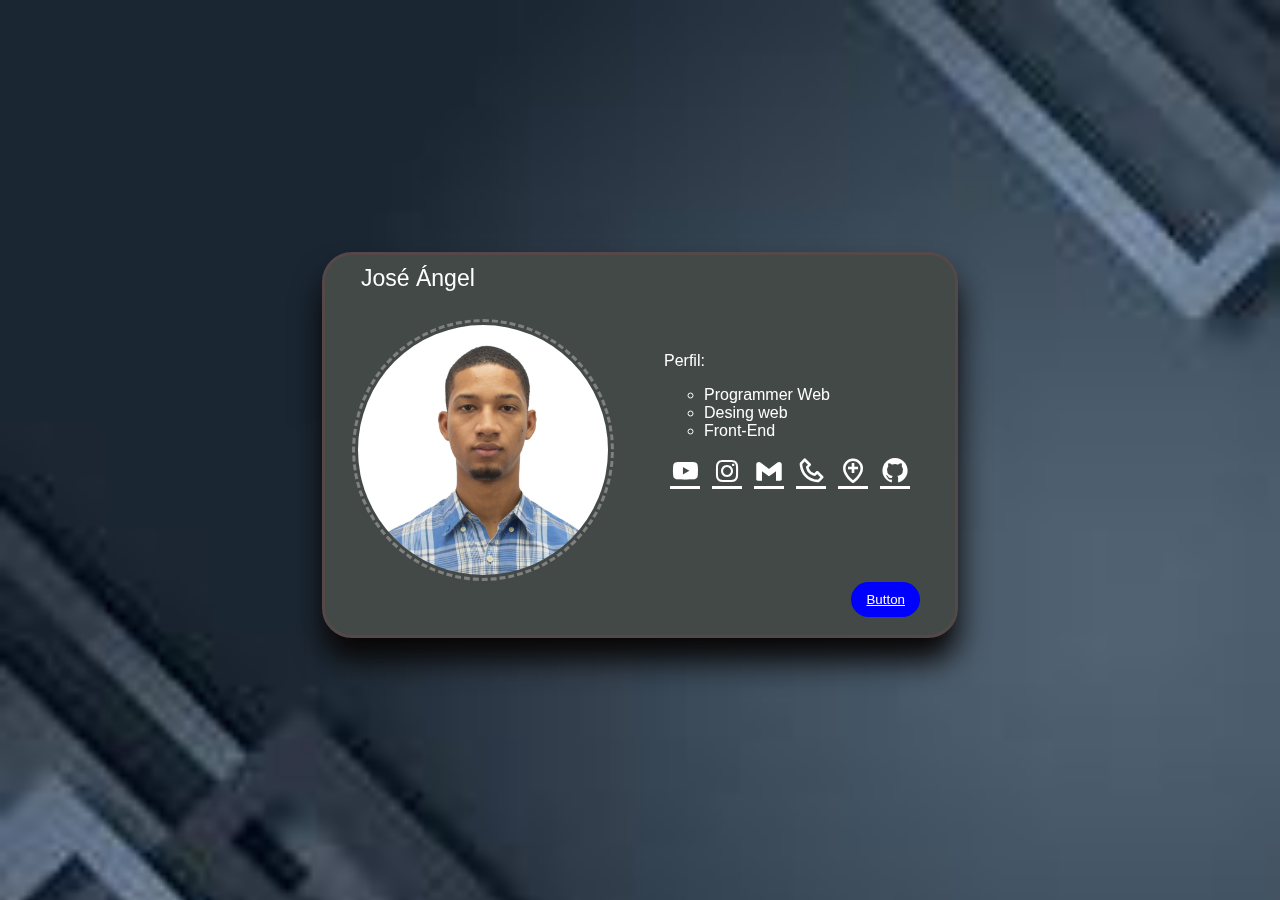
<file: Página WEB Personal/index.html>
<!DOCTYPE html>
<html lang="en">
<head>
    <meta charset="UTF-8">
    <meta name="viewport" content="width=device-width, initial-scale=1.0">
    <title>Perfil Web</title>
    <link rel="stylesheet" href="Style.css">
    <meta name="viewport" content="width=device-width , initial-scale= 1.0">
    <link href='https://unpkg.com/boxicons@2.1.4/css/boxicons.min.css' rel='stylesheet'>

</head>
<body>
    <section>
        <div class="card">
            <div class="top">
                <span>José Ángel</span>
                <i class="bx bx-dots-vertical-rounded"></i>
                <p>Perfil</p>
            </div>
                <div class="middle">
                    <div class="left">
                        <img src="img/Perfil.png"> <!-- Tu foto de Perfil -->
                    </div>
                        <div class="right">
                            <label for="">Perfil:</label>
                                <div>
                                    <ul>
                                        <li>Programmer Web</li>
                                        <li>Desing web</li>
                                        <li>Front-End</li>
                                    </ul>
                                </div>
                                            <div class="social-icon">
                                                <a href="https://www.youtube.com/channel/UCxN_uboP3ZWq6GeASlXwc4A"><span><i class="bx bxl-youtube"></i></span></a>
                                                <a href="https://www.instagram.com/joseangellunacastillo/"><span><i class="bx bxl-instagram"></i></span></a>
                                                <a href="20210012@itla.edu.do"><span><i class="bx bxl-gmail"></i></span></a>
                                                <a href="tel:+809-496-4913"><span><i class="bx bx-phone"></i></span></a>
                                                <a href="https://www.google.com.do/maps/@18.4333376,-69.9669329,15z?hl=es&entry=ttu"><span><i class="bx bx-location-plus"></i></span></a>
                                                <a href="https://github.com/JoseAngel21"><span><i class="bx bxl-github"></i></span></a>
                                            </div>
                        </div>
                </div>                                  
                                                        <a href="Informacion.html">
                                                            <div class="button">
                                                                <input type="submit" value="Button" class="btn">
                                                            </div>
                                                        </a>
        </div>                                                  
    </section>
</body>
</html>
</file>
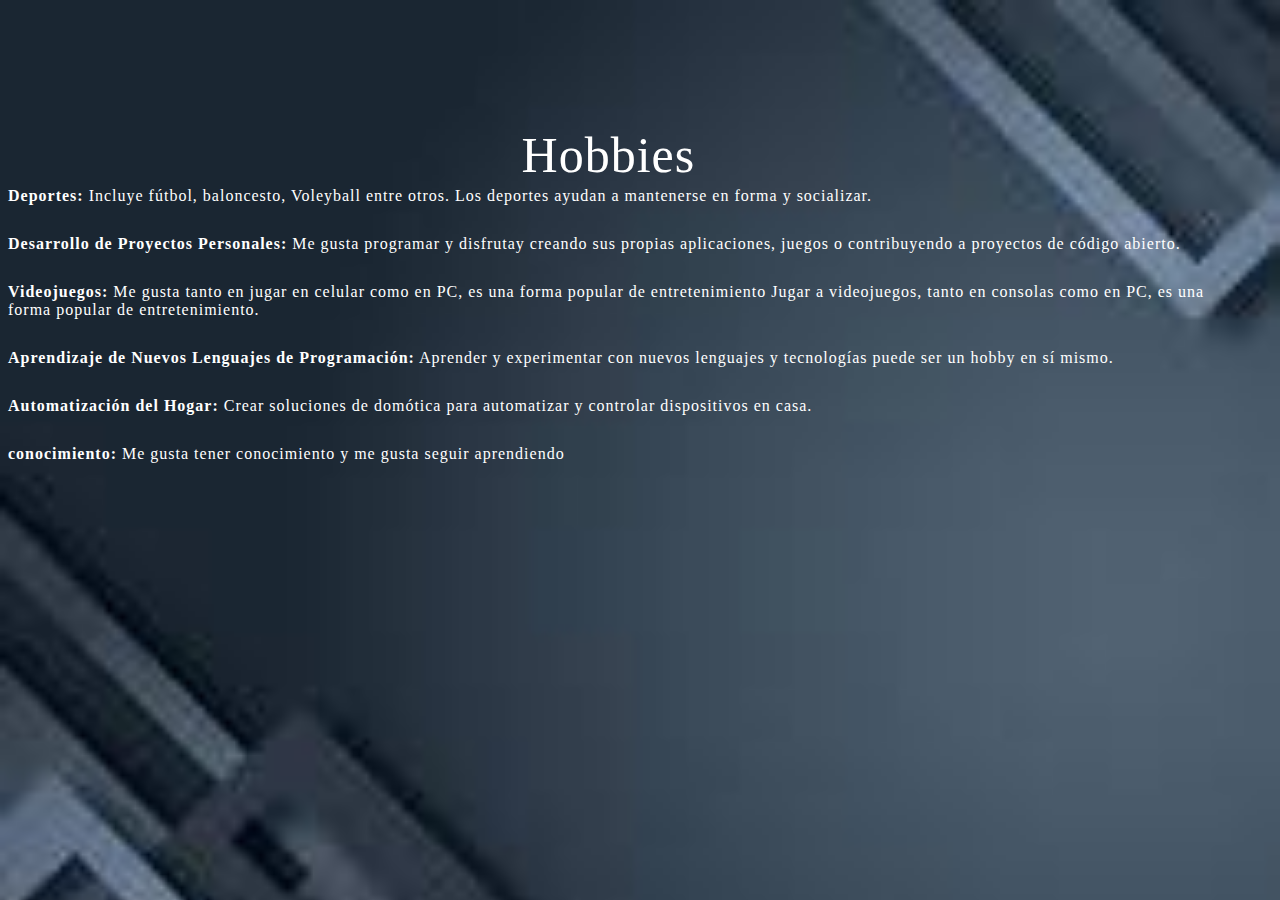
<file: Página WEB Personal/Informacion.html>
<!DOCTYPE html>
<html lang="en">
<head>
    <meta charset="UTF-8">
    <meta name="viewport" content="width=device-width, initial-scale=1.0">
    <title>Perfil Web</title>
    <link rel="stylesheet" href="informacion.css">
    <meta name="viewport" content="width=device-width , initial-scale= 1.0">
    
</head>
<body>
    <div class="container">
        <header>Hobbies</header>
        
            <li><b>Deportes:</b> Incluye fútbol, baloncesto, Voleyball entre otros. Los deportes ayudan a mantenerse en forma y socializar.</li>
            <li><b> Desarrollo de Proyectos Personales:</b>  Me gusta programar y disfrutay creando sus propias aplicaciones, juegos o contribuyendo a proyectos de código abierto.</li>
            <li><b>Videojuegos:</b> Me gusta tanto en jugar en celular como en PC, es una forma popular de entretenimiento Jugar a videojuegos, tanto en consolas como en PC, es una forma popular de entretenimiento.</li>
            <li><b>Aprendizaje de Nuevos Lenguajes de Programación:</b>  Aprender y experimentar con nuevos lenguajes y tecnologías puede ser un hobby en sí mismo.</li>
            <li><b>Automatización del Hogar:</b> Crear soluciones de domótica para automatizar y controlar dispositivos en casa. </li>
            <li><b>conocimiento:</b> Me gusta tener conocimiento y me gusta seguir aprendiendo</li>
           
        </div>

</body>
</html>
</file>
<file: Página WEB Personal/Style.css>
/*===================Cuerpo====================================================================================*/
body {
    background-color: rgb(0, 0, 0);
    background: url(img/Fondo.jpg); /*Fondo de la imagen*/
    background-size: cover;/*Centraliza la imagen*/
    font-family: 'Franklin Gothic Medium', 'Arial Narrow', Arial, sans-serif, 'Times New Roman'; /*Tipo de letra*/
    background-repeat: no-repeat; /*Por si imagen es pequeña y no se adapta*/
    background-attachment: fixed; 
    color: white;/*Color de todo*/
}
/*==============================================================================================================*/




/*=================Posicion===============*/
section { 
    min-height: 97vh;
    display: flex;
    justify-content: center;
    align-items: center;}
/*========================================*/    




/*===========================================*/
.card{  
    position: relative;
    width: 630px;
    height: 380px;
    backdrop-filter: blur(30px);
    background: rgb(66, 73, 71);
    box-shadow: 0 23px 30px rgb(8, 6, 6);
    border: 3px solid rgb(84 72 72);
    border-radius: 30px;
}
/*========================================*/




/*==========================================*/
.top {
    display: flex;
    flex-direction: row;
    justify-content: space-between;
    align-items: center;
    padding: 10px 23px;
    border-radius: 1px solid rgb(160, 146, 146);
}
/*===========================================*/





/*==================Tamaño posicion del nombre=========*/
.top span {
     font-size: 23px;
     margin-left: 13px;
}
/*======================================================*/




/*==========================================================*/
.top i {
    font-size: 0px;
    padding: 13px;
    border-radius: 30%;
}
/*======================================================*/




/*=====================================*/
.top i:hover{ 
    background: rgb(255, 255, 255);
    cursor: pointer;
}
/*====================================*/



/*====================================*/
.top p {
    position: absolute;
    top: 30px;
    right: 15px;
    background: black;
    padding: 5px 10px;
    border-radius: 10px;
    opacity: 0;
    transition: -10 ease-in-out;
}
/*=================================*/




/*================================*/
.top i:hover ~ p{
    opacity: 1;
    transition: -5 ease-in-out;
} 
/*=====================================*/



/*========================================*/
.middle {
    display: flex;
    flex-direction: row;
    padding: 20px 30px 0 30px;
}
/*=========================================*/




/*======================================*/
.middle img { /*Circulo de Imagen*/
    width: 250px;
    border-radius: 50%;
    border: 3px solid transparent; /*circulo de imagen*/
    outline: 3px dashed grey;
}
/*==============================================*/



/*============================================0*/
.middle .right {
    margin: 30px 0px 10px 53px;
}
/*=============================================*/




/*====viñeta==========*/
ul li {
    list-style-type: circle;
}
/*=======================*/



/*================================*/
.social-icon {
    display: flex;
    flex-direction: row;
}
/*================================*/



/*================================*/
.social-icon span {
    display: flex;
    justify-content: center;
    align-items: center;
    border: 0px solid rgb(0, 0, 0);
    border-radius: 30px;
    height: 100%;
    width: 30px;
    margin: 0 6px;
    transition: -5s;
    cursor: pointer;
}
/*================================*/



/*================================*/
.social-icon i {
    font-size: 30px;
}
/*=================================*/



/*================================*/
.social-icon span:hover{
    color: rgb(0, 0, 0);
    background: rgb(255, 255, 255);
    transform: translateY(-4px);
    box-shadow: inset 0 0 0 15px white;
}
/*===============================*/



/*=================================*/
.button {
    display: flex;
    flex-direction: row;
    justify-content: right;
    padding: 0 30px;
}
/*===============================*/



/*=============================*/
.btn {
    background: blue;
    color: white;
    padding: 10px 15px;
    border-radius: 20px;
    border: none;
    margin: 0 5px;
    cursor: pointer; 
}
/*===========================*/





/*===========================*/
a {
    color: white;
 }
 /*===========================*/
</file>
<file: Página WEB Personal/informacion.css>
body {
    background-color: rgb(0, 0, 0);
    background: url(img/Fondo.jpg); 
    background-size: cover;
    font-family: 'Times New Roman', Times, serif; 
    background-repeat: no-repeat; 
    background-attachment: fixed; 
    color: white;
}

header{
    text-align: center;
    font-size: 50px;
    margin-bottom: 3px;
}

p{
    font-family: 'Times New Roman', Times, serif;
}

.container{
  text-align: left;
  margin-top: 10%;
  margin-right: 5%;
  letter-spacing: 1px;
}

li{
    margin-bottom: 30px;
}
</file>
